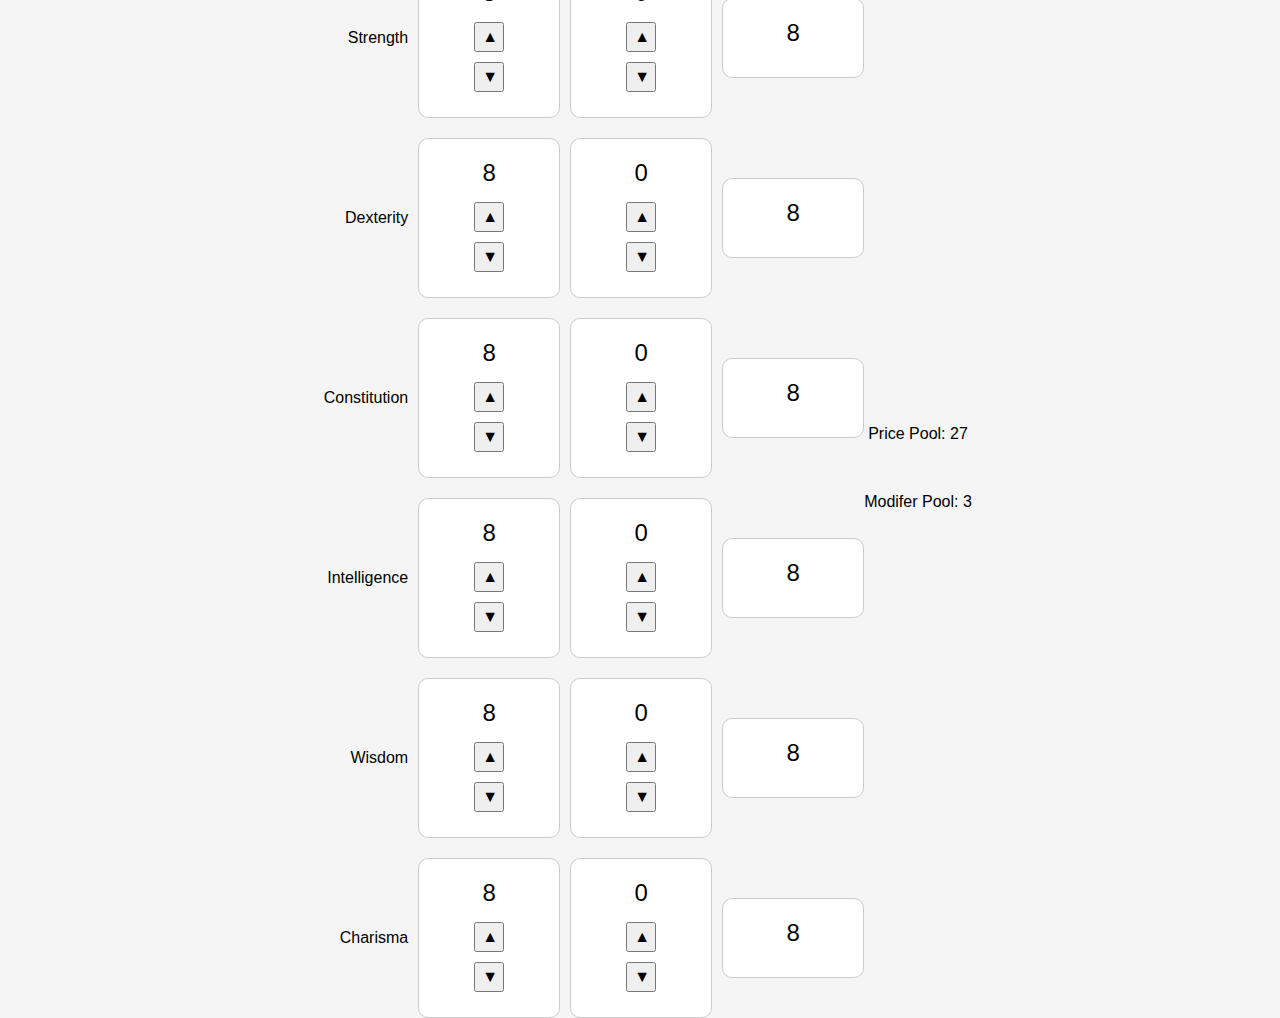
<file: builder5e2024.html>
<!DOCTYPE html>
<html lang="en">
<head>
  <meta charset="UTF-8">
  <meta name="viewport" content="width=device-width, initial-scale=1.0">
  <title>Attribute Modifier with Dropdown</title>
  <style>
    body {
      font-family: Arial, sans-serif;
      display: flex;
      justify-content: center;
      align-items: center;
      height: 100vh;
      background-color: #f5f5f5;
    }

    .container {
      display: flex;
      flex-direction: column;
      gap: 20px;
    }

    .row {
      display: flex;
      align-items: center;
      gap: 10px;
    }

    .label {
      width: 100px;
      text-align: right;
    }

    .box {
      display: flex;
      flex-direction: column;
      align-items: center;
      padding: 20px;
      border: 1px solid #ccc;
      background-color: #fff;
      border-radius: 10px;
      width: 100px;
    }

    .box.modifiable {
      background-color: lightblue;
    }

    .value {
      font-size: 24px;
      margin-bottom: 10px;
    }

    button {
      width: 30px;
      height: 30px;
      font-size: 16px;
      margin: 5px;
	  cursor: pointer;
    }

    .price-pool {
      text-align: center;
      margin-top: 20px;
    }

    select {
      margin-bottom: 20px;
    }
  </style>
</head>
<body>

  <div class="container">
    <div>
      <label for="roleSelect">Select Role: </label>
      <select id="roleSelect" onchange="updateRole()">
        <option value="">--Select a Role--</option>
        <option value="Acolyte">Acolyte (Intelligence, Wisdom, Charisma)</option>
        <option value="Artisan">Artisan (Strength, Dexterity, Intelligence)</option>
        <option value="Charlatan">Charlatan (Dexterity, Constitution, Charisma)</option>
        <option value="Criminal">Criminal (Dexterity, Constitution, Intelligence)</option>
        <option value="Entertainer">Entertainer (Strength, Dexterity, Charisma)</option>
        <option value="Farmer">Farmer (Strength, Constitution, Wisdom)</option>
        <option value="Guard">Guard (Strength, Intelligence, Wisdom)</option>
        <option value="Guide">Guide (Dexterity, Constitution, Wisdom)</option>
        <option value="Hermit">Hermit (Constitution, Wisdom, Charisma)</option>
        <option value="Merchant">Merchant (Constitution, Intelligence, Charisma)</option>
        <option value="Noble">Noble (Strength, Intelligence, Charisma)</option>
        <option value="Sage">Sage (Constitution, Intelligence, Wisdom)</option>
        <option value="Sailor">Sailor (Strength, Dexterity, Wisdom)</option>
        <option value="Scribe">Scribe (Dexterity, Intelligence, Wisdom)</option>
        <option value="Soldier">Soldier (Strength, Dexterity, Constitution)</option>
        <option value="Wayfarer">Wayfarer (Dexterity, Wisdom, Charisma)</option>
      </select>
    </div>

    <div class="row">
      <div class="label">Strength</div>
      <div class="box">
        <div class="value" id="value1">8</div>
        <button onclick="increment(1)">▲</button>
        <button onclick="decrement(1)">▼</button>
      </div>
      <div class="box" id="modBox1">
        <div class="value" id="mod1">0</div>
        <button onclick="modIncrement(1)">▲</button>
        <button onclick="modDecrement(1)">▼</button>
      </div>
      <div class="box">
        <div class="value" id="total1">8</div>
      </div>
    </div>

    <div class="row">
      <div class="label">Dexterity</div>
      <div class="box">
        <div class="value" id="value2">8</div>
        <button onclick="increment(2)">▲</button>
        <button onclick="decrement(2)">▼</button>
      </div>
      <div class="box" id="modBox2">
        <div class="value" id="mod2">0</div>
        <button onclick="modIncrement(2)">▲</button>
        <button onclick="modDecrement(2)">▼</button>
      </div>
      <div class="box">
        <div class="value" id="total2">8</div>
      </div>
    </div>

    <div class="row">
      <div class="label">Constitution</div>
      <div class="box">
        <div class="value" id="value3">8</div>
        <button onclick="increment(3)">▲</button>
        <button onclick="decrement(3)">▼</button>
      </div>
      <div class="box" id="modBox3">
        <div class="value" id="mod3">0</div>
        <button onclick="modIncrement(3)">▲</button>
        <button onclick="modDecrement(3)">▼</button>
      </div>
      <div class="box">
        <div class="value" id="total3">8</div>
      </div>
    </div>

    <div class="row">
      <div class="label">Intelligence</div>
      <div class="box">
        <div class="value" id="value4">8</div>
        <button onclick="increment(4)">▲</button>
        <button onclick="decrement(4)">▼</button>
      </div>
      <div class="box" id="modBox4">
        <div class="value" id="mod4">0</div>
        <button onclick="modIncrement(4)">▲</button>
        <button onclick="modDecrement(4)">▼</button>
      </div>
      <div class="box">
        <div class="value" id="total4">8</div>
      </div>
    </div>

    <div class="row">
      <div class="label">Wisdom</div>
      <div class="box">
        <div class="value" id="value5">8</div>
        <button onclick="increment(5)">▲</button>
        <button onclick="decrement(5)">▼</button>
      </div>
      <div class="box" id="modBox5">
        <div class="value" id="mod5">0</div>
        <button onclick="modIncrement(5)">▲</button>
        <button onclick="modDecrement(5)">▼</button>
      </div>
      <div class="box">
        <div class="value" id="total5">8</div>
      </div>
    </div>

    <div class="row">
      <div class="label">Charisma</div>
      <div class="box">
        <div class="value" id="value6">8</div>
        <button onclick="increment(6)">▲</button>
        <button onclick="decrement(6)">▼</button>
      </div>
      <div class="box" id="modBox6">
        <div class="value" id="mod6">0</div>
        <button onclick="modIncrement(6)">▲</button>
        <button onclick="modDecrement(6)">▼</button>
      </div>
      <div class="box">
        <div class="value" id="total6">8</div>
      </div>
    </div>
  </div>

  <div class="price-pool">
    <p>Price Pool: <span id="pricePool">27</span></p><br>
	<p>Modifer Pool: <span id="modifierPool">3</span></p>
  </div>
	


  <script>
    const pricePoolElement = document.getElementById("pricePool");
    let pricePool = 27;
    const values = [8, 8, 8, 8, 8, 8];
    const mods = [0, 0, 0, 0, 0, 0];
	let modifiableBoxes = [];
	let modifierPool = 3;
	
	const roles = {
		"Acolyte": [4, 5, 6], // Intelligence, Wisdom, Charisma
		"Artisan": [1, 2, 4], // Strength, Dexterity, Intelligence
		"Charlatan": [2, 3, 6], // Dexterity, Constitution, Charisma
		"Criminal": [2, 3, 4], // Dexterity, Constitution, Intelligence
		"Entertainer": [1, 2, 6], // Strength, Dexterity, Charisma
		"Farmer": [1, 3, 5], // Strength, Constitution, Wisdom
		"Guard": [1, 4, 5], // Strength, Intelligence, Wisdom
		"Guide": [2, 3, 5], // Dexterity, Constitution, Wisdom
		"Hermit": [3, 5, 6], // Constitution, Wisdom, Charisma
		"Merchant": [3, 4, 6], // Constitution, Intelligence, Charisma
		"Noble": [1, 4, 6], // Strength, Intelligence, Charisma
		"Sage": [3, 4, 5], // Constitution, Intelligence, Wisdom
		"Sailor": [1, 2, 5], // Strength, Dexterity, Wisdom
		"Scribe": [2, 4, 5], // Dexterity, Intelligence, Wisdom
		"Soldier": [1, 2, 3], // Strength, Dexterity, Constitution
		"Wayfarer": [2, 5, 6] // Dexterity, Wisdom, Charisma
	};

    const costMap = {
      8: 0,
      9: 1,
      10: 2,
      11: 3,
      12: 4,
      13: 5,
      14: 7,
      15: 9
    };

    function updateDisplay(id) {
      document.getElementById(`value${id}`).innerText = values[id - 1];
      document.getElementById(`total${id}`).innerText = values[id - 1] + mods[id - 1];
      pricePoolElement.innerText = pricePool;
    }

    function increment(id) {
      const currentValue = values[id - 1];
      const nextValue = currentValue + 1;

      if (nextValue <= 15) {
        const currentCost = costMap[currentValue];
        const nextCost = costMap[nextValue];
        const costDifference = nextCost - currentCost;

        if (pricePool >= costDifference) {
          values[id - 1] = nextValue;
          pricePool -= costDifference;
          updateDisplay(id);
        }
      }
    }

    function decrement(id) {
      const currentValue = values[id - 1];
      const previousValue = currentValue - 1;

      if (previousValue >= 8) {
        const currentCost = costMap[currentValue];
        const previousCost = costMap[previousValue];
        const costDifference = currentCost - previousCost;

        values[id - 1] = previousValue;
        pricePool += costDifference;
        updateDisplay(id);
      }
    }
	
	function modIncrement(id) {
		if (modifiableBoxes.includes(id) && modifierPool > 0 && mods[id - 1] < 2) {
			mods[id - 1]++;
			modifierPool--;
			document.getElementById("mod" + id).innerText = mods[id - 1];
			document.getElementById("modifierPool").innerText = modifierPool;
			updateTotals();
		}
	}

    function modDecrement(id) {
		if (modifiableBoxes.includes(id) && mods[id - 1] > 0) {
			mods[id - 1]--;
			modifierPool++;
			document.getElementById("mod" + id).innerText = mods[id - 1];
			document.getElementById("modifierPool").innerText = modifierPool;
			updateTotals();
		}
	}
	
	function updateRole() {
		const selectedRole = document.getElementById("roleSelect").value;
		modifiableBoxes = roles[selectedRole] || [];

		// Reset modifier pool and box colors
		for (let i = 1; i <= 6; i++) {
			document.getElementById("modBox" + i).classList.remove("modifiable");
			mods[i - 1] = 0;
			document.getElementById("mod" + i).innerText = "0";
		}
		modifierPool = 3;
		document.getElementById("modifierPool").innerText = modifierPool;

		// Highlight modifiable boxes
		modifiableBoxes.forEach(boxId => {
			document.getElementById("modBox" + boxId).classList.add("modifiable");
		});

		updateTotals();
	}
	
	function updateTotals(){
		for (let i = 1; i <= 6; i++) {
			document.getElementById("total" + i).innerText = values[i - 1] + mods[i - 1];
		}
	}


  </script>
</body>
</html>
</file>
